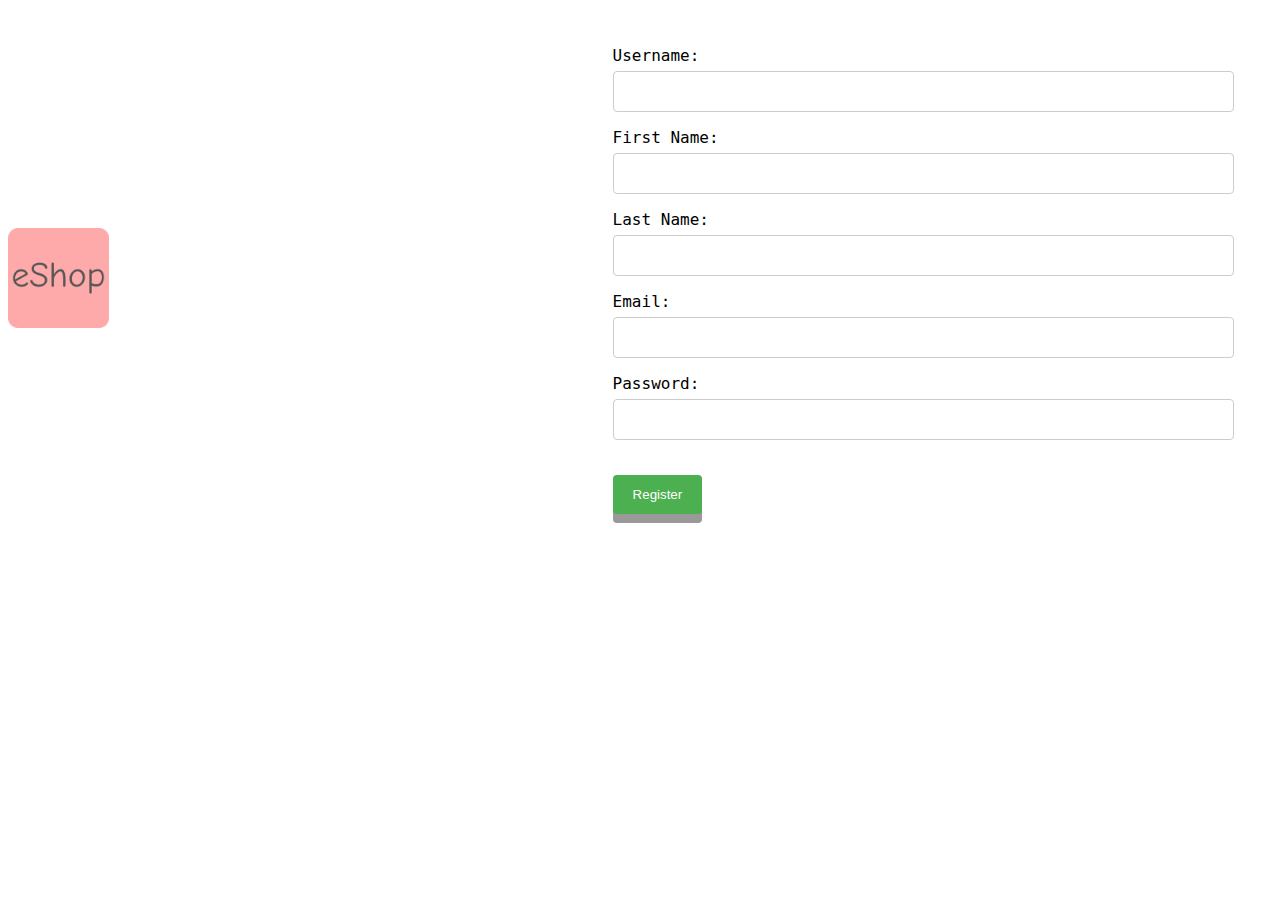
<file: createAccount.html>
<!DOCTYPE html>
<html lang="en">
<head>
    <meta charset="UTF-8">
    <meta name="viewport" content="width=device-width, initial-scale=1.0">
    <title>Create Account</title>
    <link rel="apple-touch-icon" sizes="180x180" href="favicon_io\apple-touch-icon.png">
    <link rel="icon" type="image/png" sizes="32x32" href="favicon_io\favicon-32x32.png">
    <link rel="icon" type="image/png" sizes="16x16" href="favicon_io\favicon-16x16.png">
    <link rel="manifest" href="favicon_io\site.webmanifest">
    <link rel="preconnect" href="https://fonts.googleapis.com">
    <link rel="preconnect" href="https://fonts.gstatic.com" crossorigin>
    <link rel="stylesheet" href="style_customer_registration.css">
</head>
<body class="font">
    <div class="container">
        <div class="logo">
            <img src="logo.png" alt="Logo" width="20%">
        </div>
        <div class="form_main">
            <form action="submit.php" method="post" id="registrationForm">
                <label for="username">Username:</label><br>
                <input type="text" id="username" name="username" required><br>

                <label for="firstName">First Name:</label><br>
                <input type="text" id="firstName" name="firstName" required><br>
    
                <label for="lastName">Last Name:</label><br>
                <input type="text" id="lastName" name="lastName" required><br>
    
                <label for="email">Email:</label><br>
                <input type="email" id="email" name="email" required><br>
    
                <label for="password">Password:</label><br>
                <input type="password" id="password" name="password" required><br><br>
                <input type="submit" value="Register">
            </form>
        </div>
    </div>
</body>
</html>
</file>
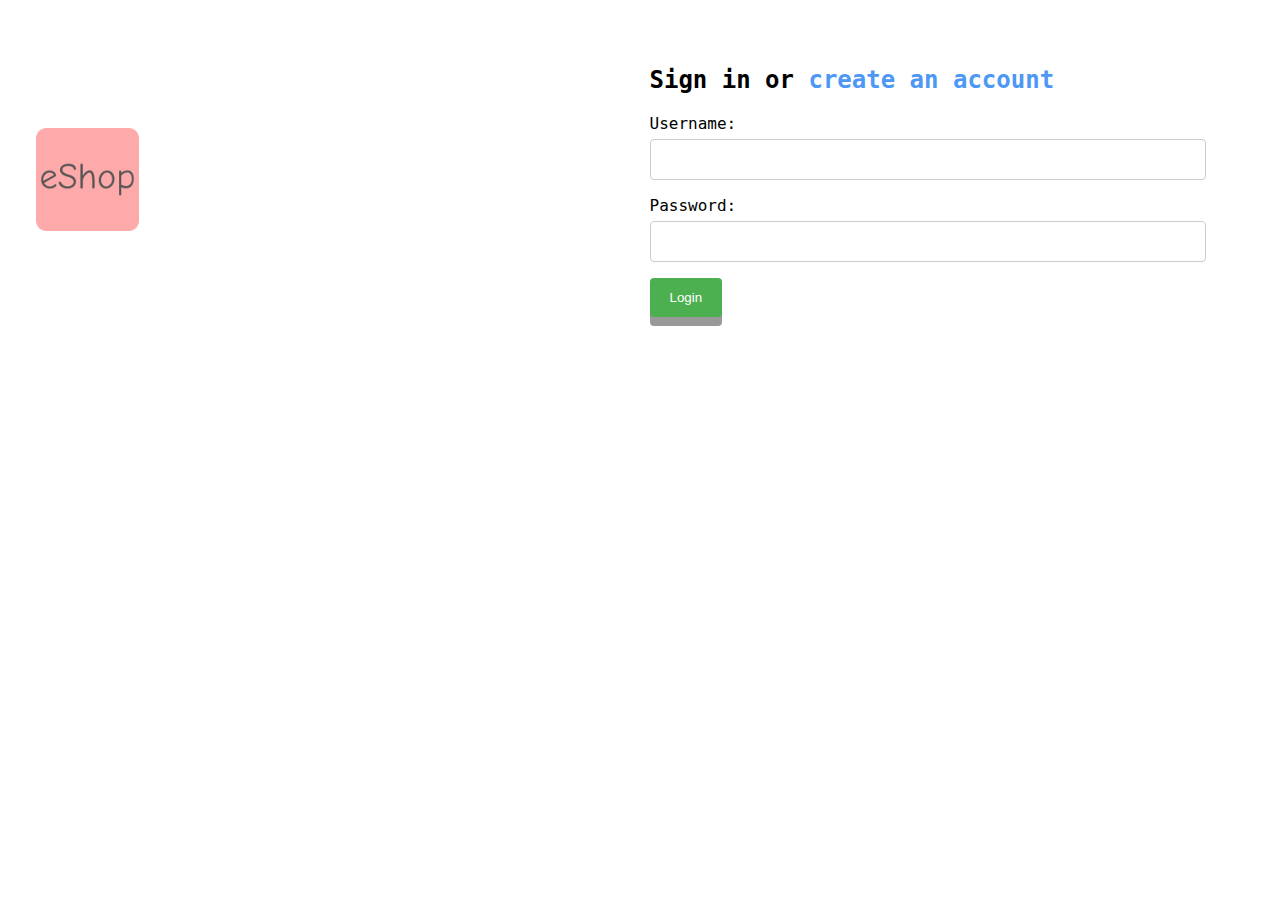
<file: customer_registration.html>
<!DOCTYPE html>
<html lang="en">
<head>
    <meta charset="UTF-8">
    <meta name="viewport" content="width=device-width, initial-scale=1.0">
    <title>Login</title>
    <link rel="apple-touch-icon" sizes="180x180" href="favicon_io\apple-touch-icon.png">
    <link rel="icon" type="image/png" sizes="32x32" href="favicon_io\favicon-32x32.png">
    <link rel="icon" type="image/png" sizes="16x16" href="favicon_io\favicon-16x16.png">
    <link rel="manifest" href="favicon_io\site.webmanifest">
    <link rel="stylesheet" href="style_index.css">
    <link rel="preconnect" href="https://fonts.googleapis.com">
    <link rel="preconnect" href="https://fonts.gstatic.com" crossorigin>
    <link rel="stylesheet" href="style_customer_registration.css">
</head>
<body class="font">
    <div class="container">
        <div class="logo">
            <img src="logo.png" alt="Logo" width="20%">
        </div>
        <div class="form_main">
            <h2>Sign in or <a href="createAccount.html">create an account</a></h2>
            <form id="loginForm" action="login.php" method="POST">
                
                <label for="username">Username:</label><br>
                <input type="text" id="username" name="username" required><br>
                
                <label for="password">Password:</label><br>
                <input type="password" id="password" name="password" required><br>
                
                <input type="submit" value="Login">
            </form>
            
        </div>        
    </div>
</body>
</html>
</file>
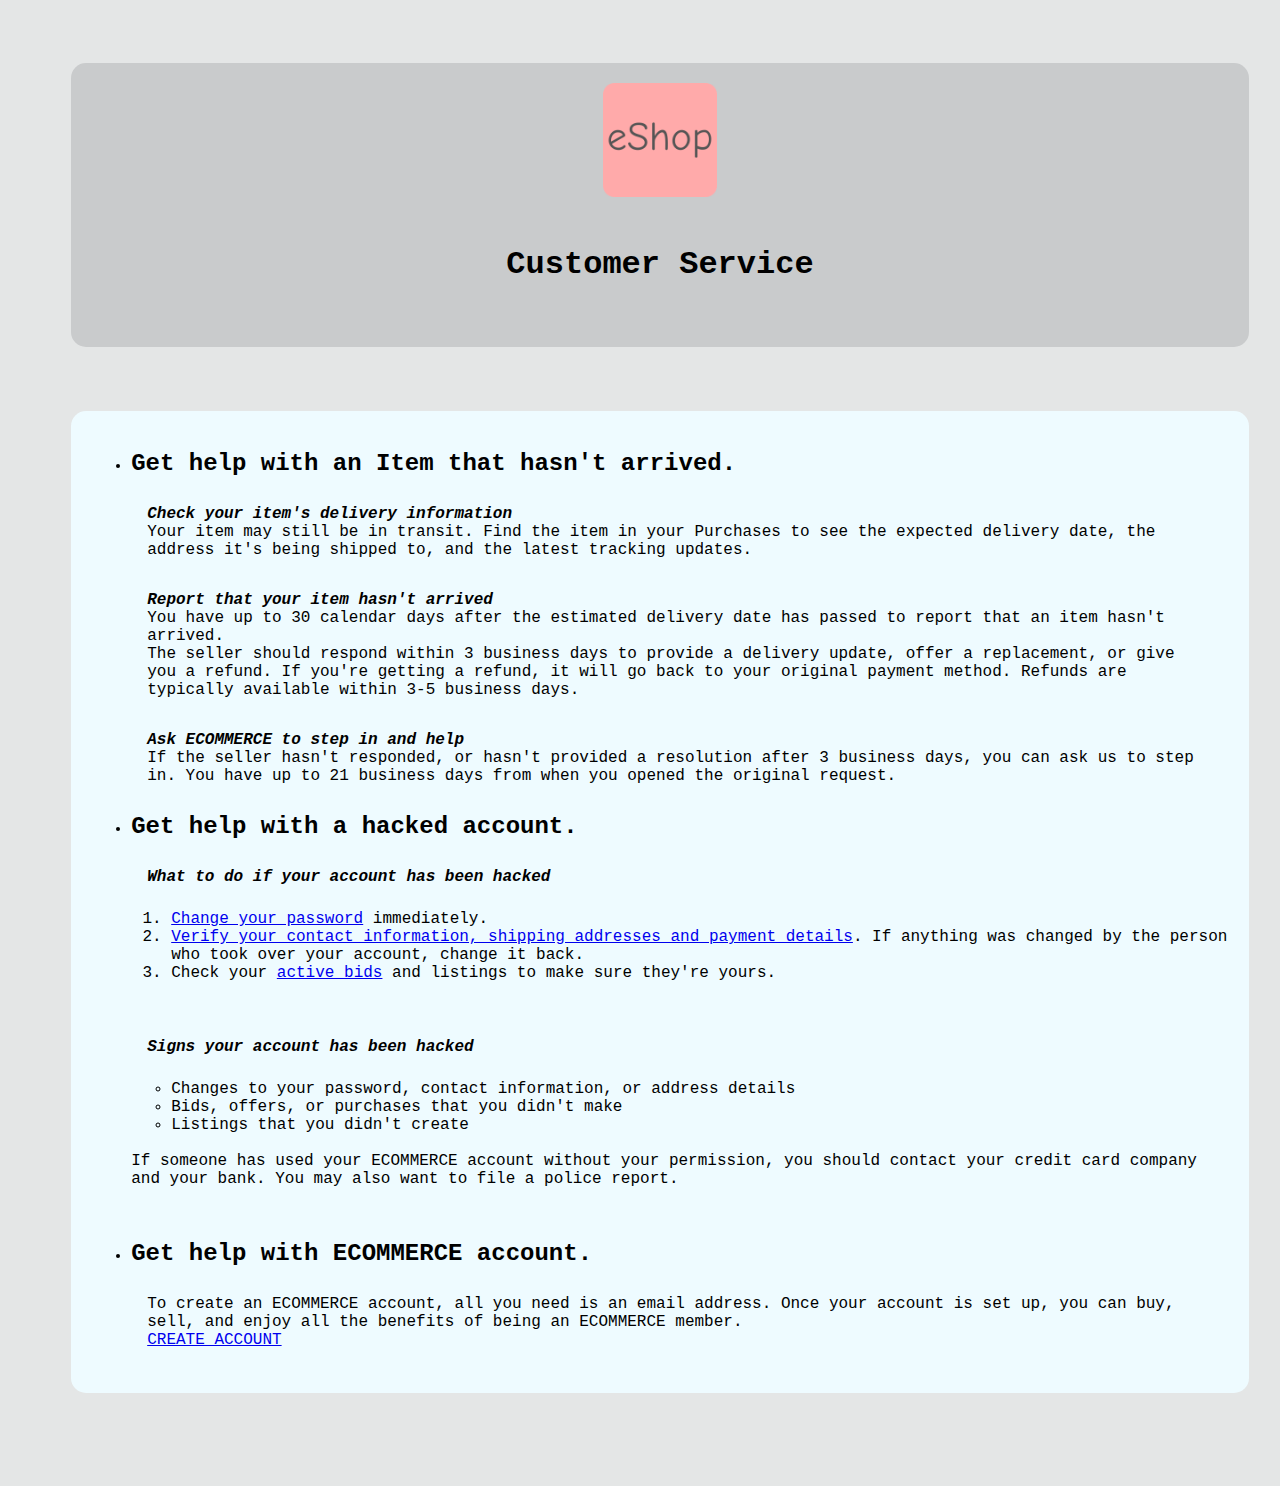
<file: customerService.html>
<!DOCTYPE html>
<html lang="en">
<head>
    <meta charset="UTF-8">
    <meta name="viewport" content="width=device-width, initial-scale=1.0">
    <title>Customer Service</title>
    <link rel="apple-touch-icon" sizes="180x180" href="favicon_io\apple-touch-icon.png">
    <link rel="icon" type="image/png" sizes="32x32" href="favicon_io\favicon-32x32.png">
    <link rel="icon" type="image/png" sizes="16x16" href="favicon_io\favicon-16x16.png">
    <link rel="manifest" href="favicon_io\site.webmanifest">
    <link rel="preconnect" href="https://fonts.googleapis.com">
    <link rel="preconnect" href="https://fonts.gstatic.com" crossorigin>
    <link rel="stylesheet" href="style_customerService.css">
</head>
<body class="font" style="background-color: #e4e6e6;">
    <div class="header">
        <img src="logo.png" alt="logo">
        <h1>Customer Service</h1>
    </div>
    <div class="body">
        <ul>
            <li>
                <h2>Get help with an Item that hasn't arrived.</h2>
                <p>
                    <strong><em>Check your item's delivery information</em></strong><br>
                    Your item may still be in transit. Find the item in your Purchases to see the expected delivery date, the address it's being shipped to, and the latest tracking updates.
                </p>
                <p>
                    <strong><em>Report that your item hasn't arrived</em></strong><br>
                    You have up to 30 calendar days after the estimated delivery date has passed to report that an item hasn't arrived.<br>The seller should respond within 3 business days to provide a delivery update, offer a replacement, or give you a refund. If you're getting a refund, it will go back to your original payment method. Refunds are typically available within 3-5 business days.
                </p>
                <p>
                    <strong><em>Ask ECOMMERCE to step in and help</em></strong><br>
                    If the seller hasn't responded, or hasn't provided a resolution after 3 business days, you can ask us to step in. You have up to 21 business days from when you opened the original request.
                </p>
            </li>
            <li>
                <h2>Get help with a hacked account.</h2>
                <p>
                    <strong><em>What to do if your account has been hacked</em></strong><br>
                    <ol>
                        <li><a href="#">Change your password</a> immediately.</li>
                        <li><a href="#">Verify your contact information, shipping addresses and payment details</a>. If anything was changed by the person who took over your account, change it back.</li>
                        <li>Check your <a href="#">active bids</a> and listings to make sure they're yours. </li>
                    </ol>
                </p>
                <p>
                    <strong><em>Signs your account has been hacked</em></strong><br>
                    <ul>
                        <li>Changes to your password, contact information, or address details</li>
                        <li>Bids, offers, or purchases that you didn't make</li>
                        <li>Listings that you didn't create</li>
                    </ul><br>
                    If someone has used your ECOMMERCE account without your permission, you should contact your credit card company and your bank. You may also want to file a police report.
                </p>
            </li>
            <li>
                <h2>Get help with ECOMMERCE account.</h2>
                <p>
                    To create an ECOMMERCE account, all you need is an email address. Once your account is set up, you can buy, sell, and enjoy all the benefits of being an ECOMMERCE member.<br>
                    <a href="createAccount.html">CREATE ACCOUNT</a>
                </p>
            </li>
        </ul>
    </div>
</body>
</html>
</file>
<file: style_customer_registration.css>
.font {
    font-family: "M PLUS 1 Code", monospace;
    font-optical-sizing: auto;
    font-weight: 0;
    font-style: normal;
}

.container {
    display: flex;  
    justify-content: center;
    align-items: center;
}

.logo {
    margin-right: 5%;
}

.form_main {
    padding: 3%;
    width: 50%;
}

.form_main a {
    text-decoration: none;
    color: #4d98f4;
}

input[type=text], input[type=email], input[type=password], input[type=tel] {
    width: 100%;
    padding: 12px;
    border: 1px solid #ccc;
    border-radius: 4px;
    box-sizing: border-box;
    margin-top: 6px;
    margin-bottom: 16px;
    resize: vertical;
}

input[type=submit] {
    background-color: #4CAF50;
    color: white;
    padding: 12px 20px;
    border: none;
    border-radius: 4px;
    cursor: pointer;
    z-index: 1;
    box-shadow: 0 9px #999;
}

input[type=submit]:hover {
    background-color: #45a049;
}

input[type=submit]:onclick {
    background-color: #3e8e41;
    box-shadow: 0 5px #666;
    transform: translateY(4px);
}

/* CSS styles for the account type dropdown */
.option {
    padding: 8px 12px;
    font-size: 16px;
    border: 1px solid #ccc;
    border-radius: 5px;
    background-color: #fff;
    color: #333;
    cursor: pointer;
}

.option:hover {
    background-color: #f0f0f0;
}

.option:focus {
    outline: none;
    border-color: #007bff;
    box-shadow: 0 0 0 2px rgba(0, 123, 255, 0.25);
}
</file>
<file: style_index.css>
* {
    box-sizing: border-box;
}
.font {
    font-family: "M PLUS 1 Code", monospace;
    font-optical-sizing: auto;
    font-weight: 0;
    font-style: normal;
}
.header {
    text-align: center;
    padding: 20px;
    background-color: rgb(20, 25, 32);
    color: white;
    border-radius: 15px 15px 0px 0px;
}
.navbar {
    text-align: center;
    background-color: rgb(18, 16, 37);
    overflow: hidden;
    border-radius: 0px 0px 15px 15px;
}
.navbar a {
    display: inline-block;
    color: white;
    text-align: center;
    padding: 20px 40px;
    text-decoration: none;
    transition: background-color 0.3s;
    border-radius: 10px;
    margin: 10px;
}
.navbar a:hover {
    background-color: #ddd;
    color: black;
}
.main {
    width: 90%;
    color: black;
    margin: 5%;
    background-color: #fcfeff;
    font-size: larger;
    padding: 1.5%;
    border-radius: 15px;
}
.main h1 {
    font-size: x-large;
    text-align: center;
    margin: 2%;
}
.main h1:hover {
    font-size: xx-large;
    cursor: pointer;
}
.img_gal {
    width: 25%;
    position: relative;
    border: 1px white solid;
    display: inline-block;
    margin: 3%;
    border-radius: 15px;
}
.img_gal a {
    font-size: larger;
    text-decoration: none;
    color: #72d4ea;
}
img.a:hover {
    z-index: 1;
    box-shadow: 0px 8px 8px 0px;
    color: black;
}
img.aa:hover {
    z-index: 1;
    box-shadow: 0px 8px 8px 0px;
    color: black;
    position: relative;
    top: 50px;
    left: 50px;
    width: 500px;
    /* This displays bigger image of image hovered, relative to position in webpage(Move webpage up & down and then hover over image to see). */
}
.footer {
    font-size: large;
    width: 100%;
    padding: 20px 0;
    background-color: #2e3745;
    text-align: center;
    border-radius: 15px;
}

.footcard {
    width: 70%;
    background-color: #c3c3c3;
    display: inline-block;
    margin: 10px 1%;
    padding: 20px;
    box-sizing: border-box;
    border-radius: 15px;
}
.footcard a {
  font-size: larger;
  text-decoration: none;
   color: #8a7569;
}
.footcard a:hover {
  font-size: xx-large;
  cursor: pointer;
}

/* SlideShow */
.slideshow-container {
    width: 90%;
    margin: 5%;
    position: relative;
    border-radius: 15px;
  }
  .slide {
    display: none;
  }
  .fade {
    animation-name: fade;
    animation-duration: 1.5s;
  }
  @keyframes fade {
    from {
      opacity: .4;
    }
    to {
      opacity: 1;
    }
  }
  .widthofimg {
    width: 100%;
  }
/* End */
/* Dropdown menu */
/* Style the dropdown button */
/* Dropdown button */
  .dropbtn {
    display: inline-block;
    color: white;
    text-align: center;
    padding: 20px 40px;
    background-color: #121024;
    border: none;
    cursor: pointer;
    transition: background-color 0.3s;
    border-radius: 10px;
    margin: 10px;
  }
  
  /* Dropdown button on hover */
  .dropbtn:hover {
    background-color: #ddd;
    color: black;
  }
  
  /* The container <div> - needed to position the dropdown content */
  .dropdown {
    position: relative;
    display: inline-block;
  }
  
  /* Dropdown Content (Hidden by Default) */
  .dropdown-content {
    display: none;
    position: absolute;
    background-color: #f1f1f1;
    min-width: 160px;
    box-shadow: 0px 8px 16px 0px rgba(0,0,0,0.2);
    z-index: 1;
  }
  
  /* Links inside the dropdown */
  .dropdown-content a {
    color: black;
    padding: 12px 16px;
    text-decoration: none;
    display: block;
    transition: background-color 0.3s;
  }
  
  /* Change color of dropdown links on hover */
  .dropdown-content a:hover {
    background-color: #ddd;
  }
  
  /* Show the dropdown menu on hover */
  .dropdown:hover .dropdown-content {
    display: block;
  }
  

  .dropdown:hover .dropbtn {
    background-color: #ddd;
    color: black;
  }
  
/* End */
/* categoriesSection */
.categoriesSection {
  width: 90%;
  color: black;
  margin: 5%;
  background-color: #fcfeff;
  font-size: larger;
  padding: 1.5%;
  display: flex;
  justify-content: space-around;
  flex-wrap: wrap;
  border-radius: 15px;
}

.category {
  width: 30%;
  margin-bottom: 20px;
}

.category a {
  text-decoration: none;
  color: black;
}

.category img {
  width: 100%;
  border-radius: 10px;
}

.category h3 {
  text-align: center;
  margin-top: 10px;
}
</file>
<file: style_customerService.css>
.font {
    font-family: "M PLUS 1 Code", monospace;
    font-optical-sizing: auto;
    font-weight: 0;
    font-style: normal;
}

.header {
    text-align: center;
    padding: 20px;
    background-color: #c9cbcc;
    border-radius: 15px;
    width: 90%;
    margin: 5%;
}

.header img {
    width: 10%;
}

.header h1 {
    padding: 2%;
}

.body {
    width: 90%;
    margin: 5%;
    background-color: #eefbff;
    padding: 20px;
    border-radius: 15px;
}

.body p {
    padding: 8px 16px 8px 16px;
}

.option {
    padding: 8px 12px;
    font-size: 16px;
    border: 1px solid #ccc;
    border-radius: 5px;
    background-color: #fff;
    color: #333;
    cursor: pointer;
}

.option:hover {
    background-color: #f0f0f0;
}

.option:focus {
    outline: none;
    border-color: #007bff;
    box-shadow: 0 0 0 2px rgba(0, 123, 255, 0.25);
}
/* Form  */
.input-container {
    display: flex;
    flex-wrap: wrap;
    justify-content: space-between;
}

.input-container > * {
    flex: 1;
    margin-bottom: 20px;
}

.formcontainer {
    width: 70%;
    margin-left: 10%;
    padding: 25px;
    background-color: #eef1f2;
    border-radius: 15px;
}

select,
input[type=text],
input[type=email],
input[type=tel] {
    text-align: center;
    width: calc(50% - 5px);
    padding: 12px;
    border: none;
    border-radius: 30px;
    background-color: #f7f7f7;
    margin-bottom: 20px;
    box-sizing: border-box;
}

input[type=submit] {
    background-color: #4CAF50;
    color: white;
    padding: 12px 20px;
    border: none;
    border-radius: 4px;
    cursor: pointer;
    z-index: 1;
    box-shadow: 0 9px #999;
}

input[type=submit]:hover {
    background-color: #45a049;
}

input[type=submit]:onclick {
    background-color: #3e8e41;
    box-shadow: 0 5px #666;
    transform: translateY(4px);
}
</file>
